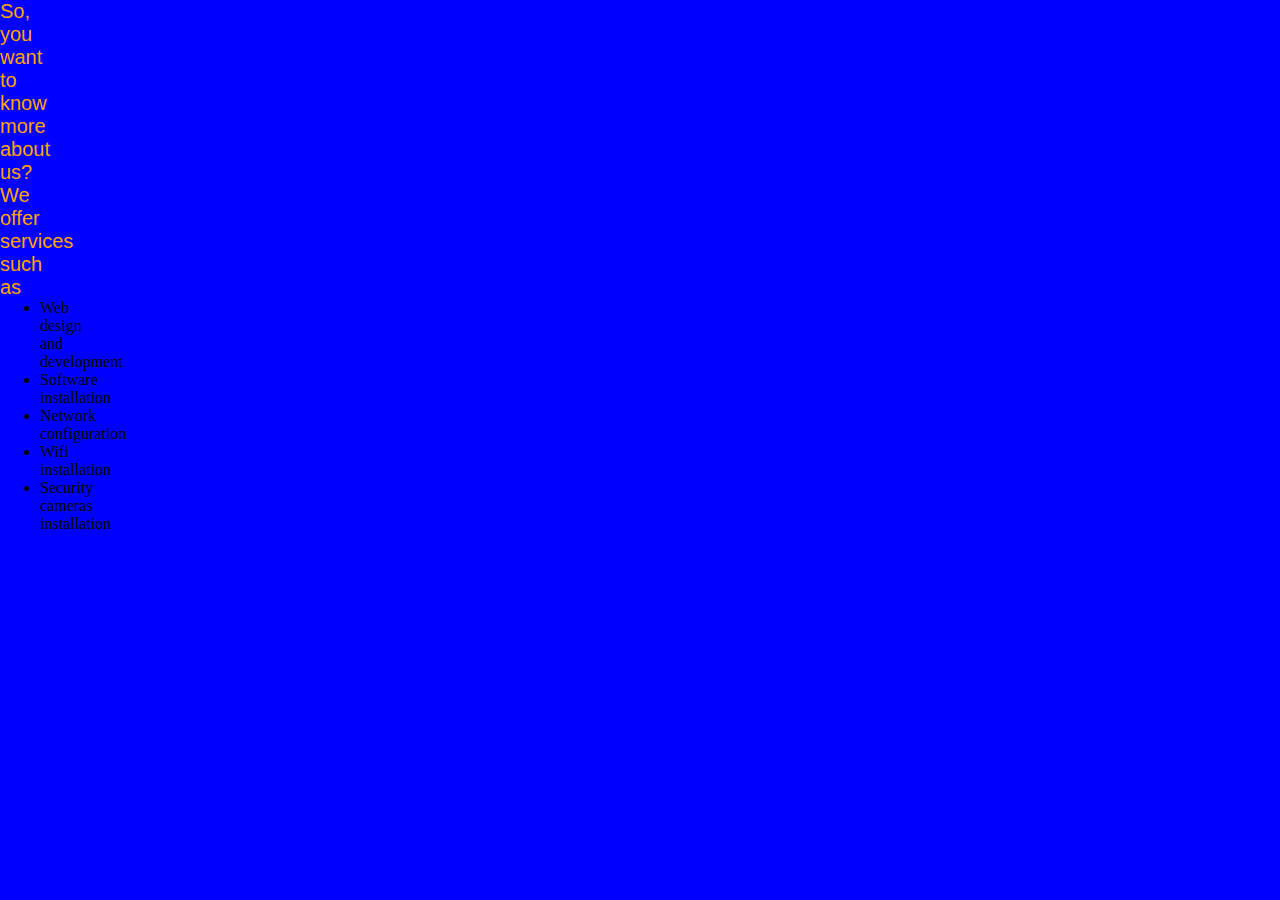
<file: about.html>
<!DOCTYPE html>
<html lang="en">
<head>
    <meta charset="UTF-8">
    <meta name="viewport" content="width=device-width, initial-scale=1.0">
    <link rel="stylesheet" href="about.css">
    <title>ABOUT US</title>
</head>
<body>
    
    <div class="main">
        <p>So, you want to know more about us?
        We offer services such as</p>
        <ul>
            <li>Web design and development</li>
            <li>Software installation</li>
            <li>Network configuration</li>
            <li>Wifi installation</li>
            <li>Security cameras installation</li>
        </ul>
    </div>
</body>
</html>
</file>
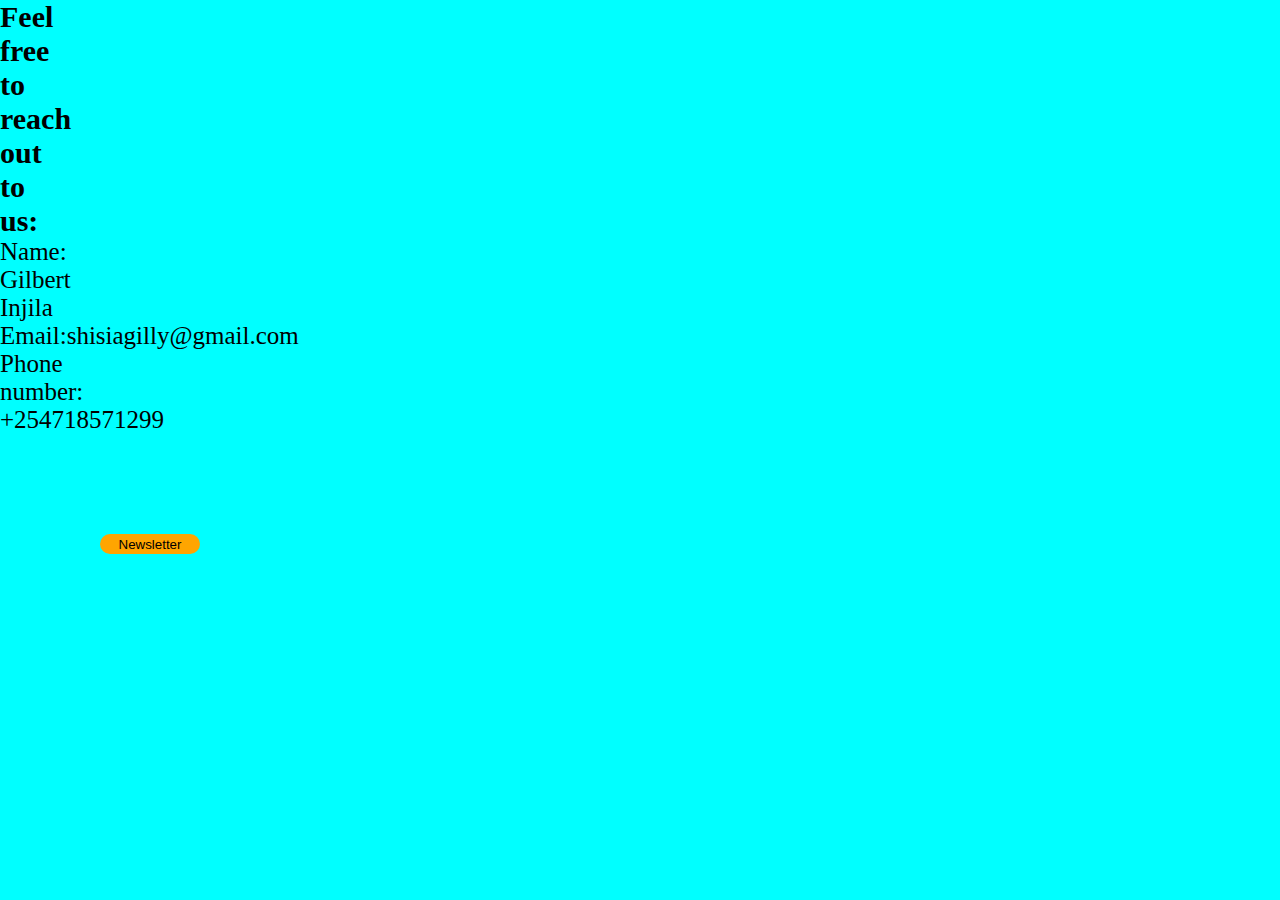
<file: contact.html>
<!DOCTYPE html>
<html lang="en">
<head>
    <meta charset="UTF-8">
    <meta name="viewport" content="width=device-width, initial-scale=1.0">
    <link rel="stylesheet" href="contact.css">
    <title>CONTACT PAGE</title>
</head>
<body>
    <div class="main">
        <h1>Feel free to reach out to us:</h1>
        <p>Name: Gilbert Injila</p>
        <p>Email:shisiagilly@gmail.com</p>
        <p>Phone number: +254718571299</p>


        <button class="btn"><a href="#">Newsletter</a></button>
    </div>
</body>
</html>
</file>
<file: about.css>
*{
    width: 0px;
    margin: 0px;
}
.main{
    width: 100vw;
    height: 100vh;
    background-color: blue;
}
img{
    background-position: center;
    background-size: cover;
    width: 100%;
    padding: 0%;
}
p{
    font-size: 20px;
    font-family: sans-serif;
    color: orange;
}
ul{
    justify-content: center;
    align-items: center;
}
</file>
<file: contact.css>
*{
    width: 0px;
    margin: 0px;
}
.main{
    width: 100vw;
    height: 100vh;
    background-color: aqua;
}
h1{
    font-size: 30px;
    color: black;
}
p{
    font-size: 25px;
    color: black;
}
.btn{
    background-color: orange;
    margin: 100px;
    width: 100px;
    height: 20px;
    border: none;
    border-radius: 50px;
    transition: 0.4s ease-in-out;
}
.btn :hover{
    color: red;
}
.btn a{
    text-decoration: none;
    color: black;
}
</file>
